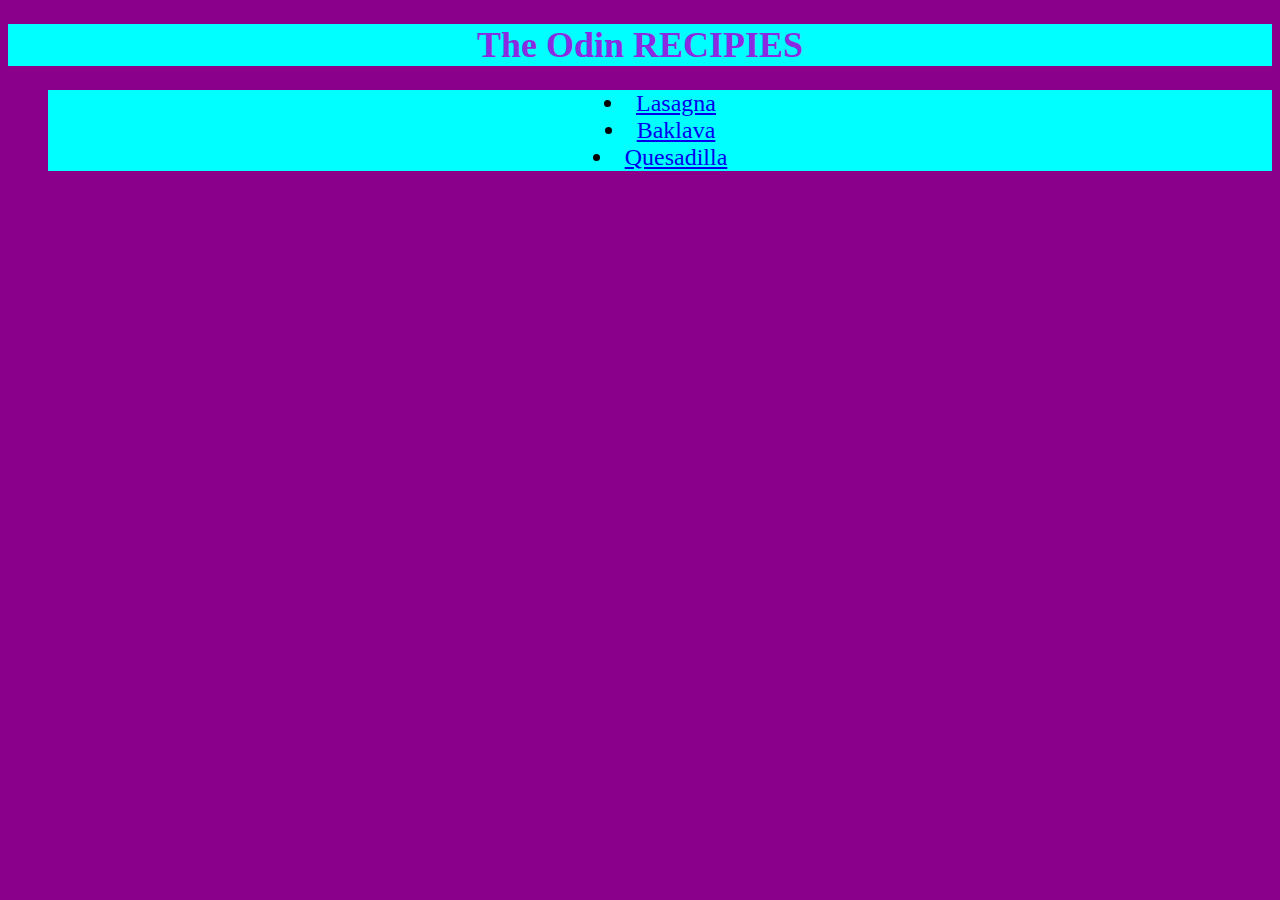
<file: index.html>
<!DOCTYPE html>
<html lang="en">
<head>
    <meta charset="UTF-8">
    <meta name="viewport" content="width=device-width, initial-scale=1.0">
    <title>RECIPIES!!!!</title>
<link rel="stylesheet" href="style.css">
</head>
<body>
    <h1>The Odin RECIPIES</h1>
    <ul>
    <li><a href="recipes/lasagna.html" target="_blank">Lasagna</a></li>
    <li><a href="recipes/baklava.html" target="_blank">Baklava</a></li> 
    <li><a href="recipes/Quesadilla.html" target="_blank">Quesadilla</a></li>   
</ul>
</body>
</html>
</file>
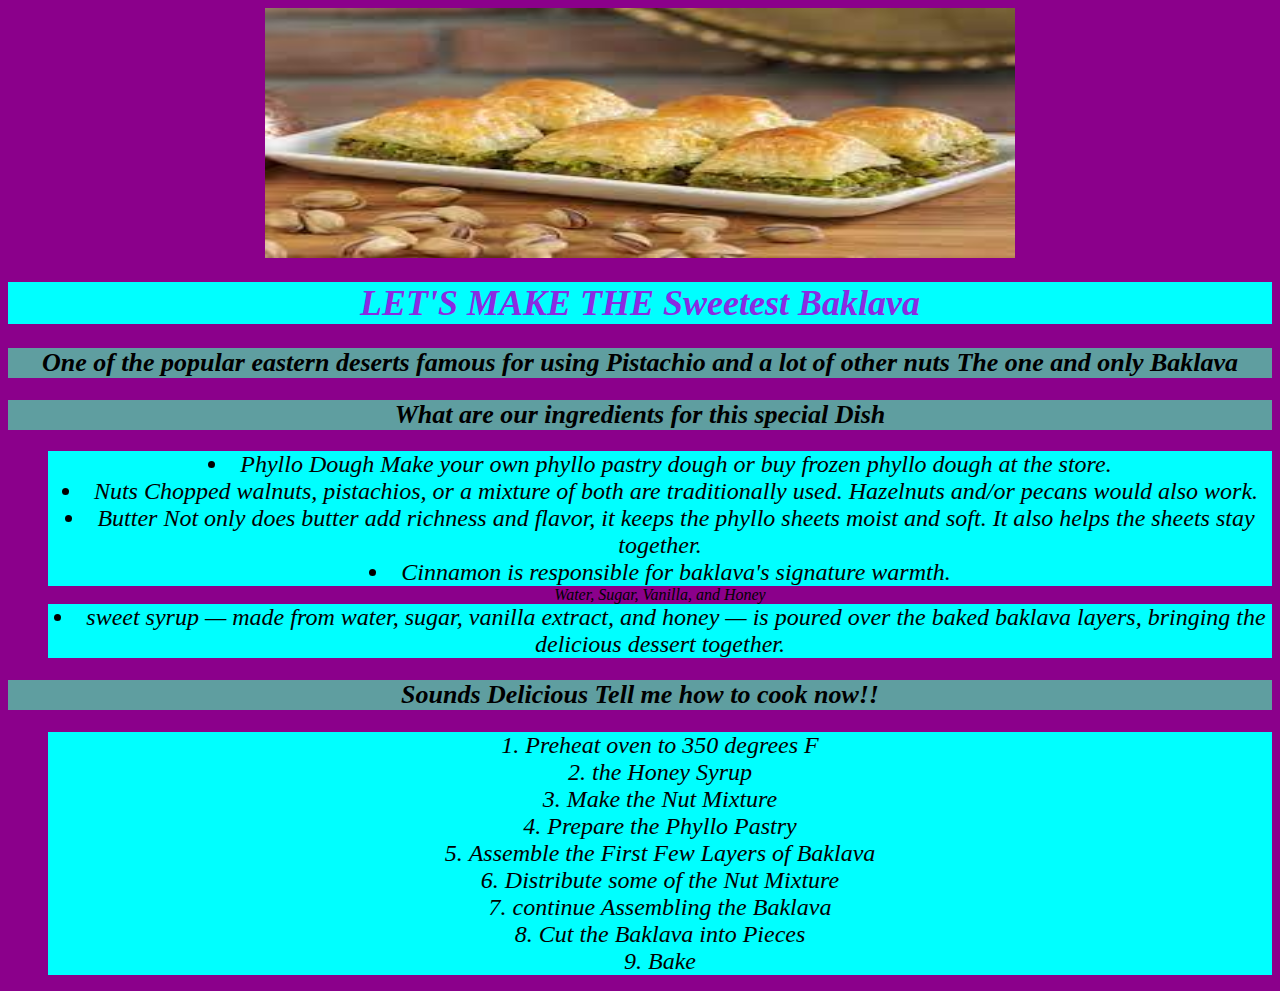
<file: recipes/baklava.html>
<!DOCTYPE html>
<html lang="en">
<head>
    <meta charset="UTF-8">
    <meta name="viewport" content="width=device-width, initial-scale=1.0">
    <title>Baklava</title>
    <link rel="stylesheet" href="../style.css">
</head>
<body>
    <img src="download.jpeg" width="750" height="250">
    <h1><em>LET'S MAKE THE Sweetest Baklava</h1>
    <h2>One of the popular eastern deserts famous for using Pistachio and a lot of other nuts
        The one and only Baklava</h2>
    <h2><em>What are our ingredients for this special Dish</em></h2>
    <ul>
        <li>Phyllo Dough
            Make your own phyllo pastry dough or buy frozen phyllo dough at the store.</li> 
        <li>Nuts
            Chopped walnuts, pistachios, or a mixture of both are traditionally used. Hazelnuts and/or pecans would also work.
        </li>
        <li>Butter
            Not only does butter add richness and flavor, it keeps the phyllo sheets moist and soft. It also helps the sheets stay together.
        <li>Cinnamon is responsible for baklava's signature warmth. 
         </li>Water, Sugar, Vanilla, and Honey
         <li>sweet syrup — made from water, sugar, vanilla extract, and honey — is poured over the baked baklava layers, bringing the delicious dessert together.</li>
            </ul>
    <h2><em> Sounds Delicious Tell me how to cook now!!</em></h2>
    <ol>
        <li>Preheat oven to 350 degrees F</li>
        <li>the Honey Syrup</li> 
        <li>Make the Nut Mixture</li> 
        <li>Prepare the Phyllo Pastry</li>
        <li>Assemble the First Few Layers of Baklava</li> 
        <li>Distribute some of the Nut Mixture</li>
        <li>continue Assembling the Baklava</li>
        <li>Cut the Baklava into Pieces</li>
        <li>Bake</li> 
    </ol> 
</body>
</html>
</file>
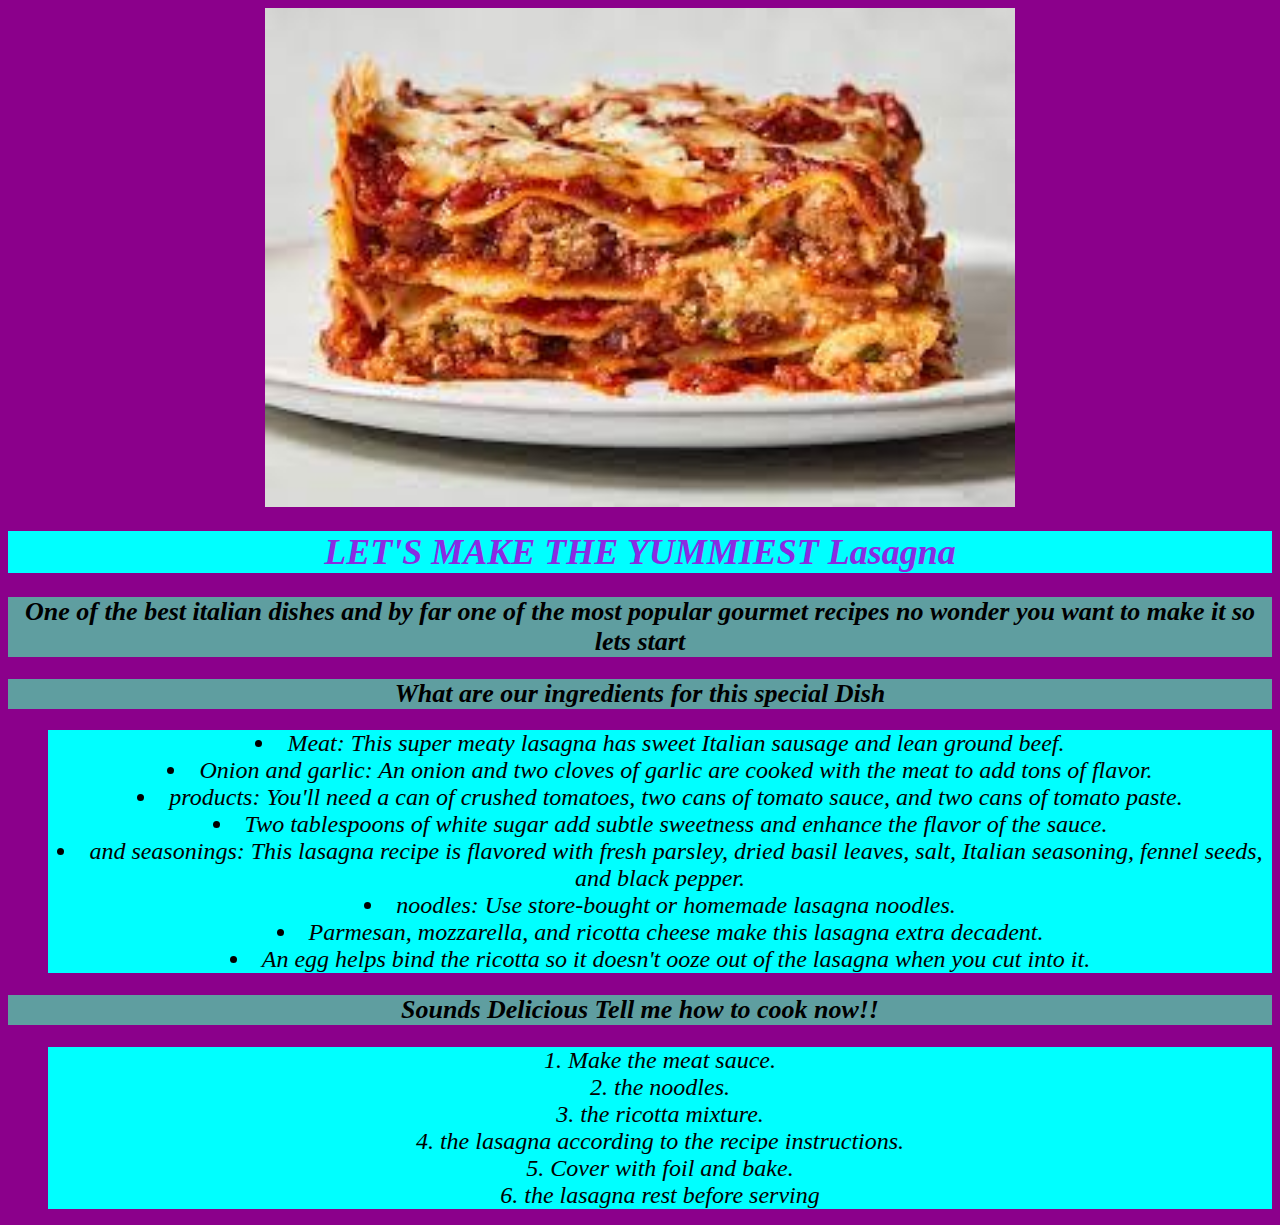
<file: recipes/lasagna.html>
<!DOCTYPE html>
<html lang="en">
<head>
    <meta charset="UTF-8">
    <meta name="viewport" content="width=device-width, initial-scale=1.0">
    <title>Lasagna</title>
    <link rel="stylesheet" href="../style.css">
</head>
<body>
    <img src="lasagna.jpeg" >
    <h1><em>LET'S MAKE THE YUMMIEST Lasagna</h1>
    <h2>One of the best italian dishes and by far one of the most popular gourmet recipes no wonder you want to make it so lets start</h2>
    <h2><em>What are our ingredients for this special Dish</em></h2>
    <ul>
        <li>Meat: This super meaty lasagna has sweet Italian sausage and lean ground beef.</li>
        <li>Onion and garlic: An onion and two cloves of garlic are cooked with the meat to add tons of flavor.</li>
        <li> products: You'll need a can of crushed tomatoes, two cans of tomato sauce, and two cans of tomato paste.</li>
        <li> Two tablespoons of white sugar add subtle sweetness and enhance the flavor of the sauce.</li>
        <li> and seasonings: This lasagna recipe is flavored with fresh parsley, dried basil leaves, salt, Italian seasoning, fennel seeds, and black pepper.
        <li> noodles: Use store-bought or homemade lasagna noodles.</li>
        <li> Parmesan, mozzarella, and ricotta cheese make this lasagna extra decadent.</li>
        <li> An egg helps bind the ricotta so it doesn't ooze out of the lasagna when you cut into it.</li>

    </ul>
    <h2><em> Sounds Delicious Tell me how to cook now!!</em></h2>
    <ol>
        <li>Make the meat sauce.</li>
        <li>the noodles.</li> 
        <li> the ricotta mixture.</li>
        <li>the lasagna according to the recipe instructions.</li> 
        <li>Cover with foil and bake.</li>
        <li>the lasagna rest before serving</li> 
    </ol> 
</body>
</html>
</file>
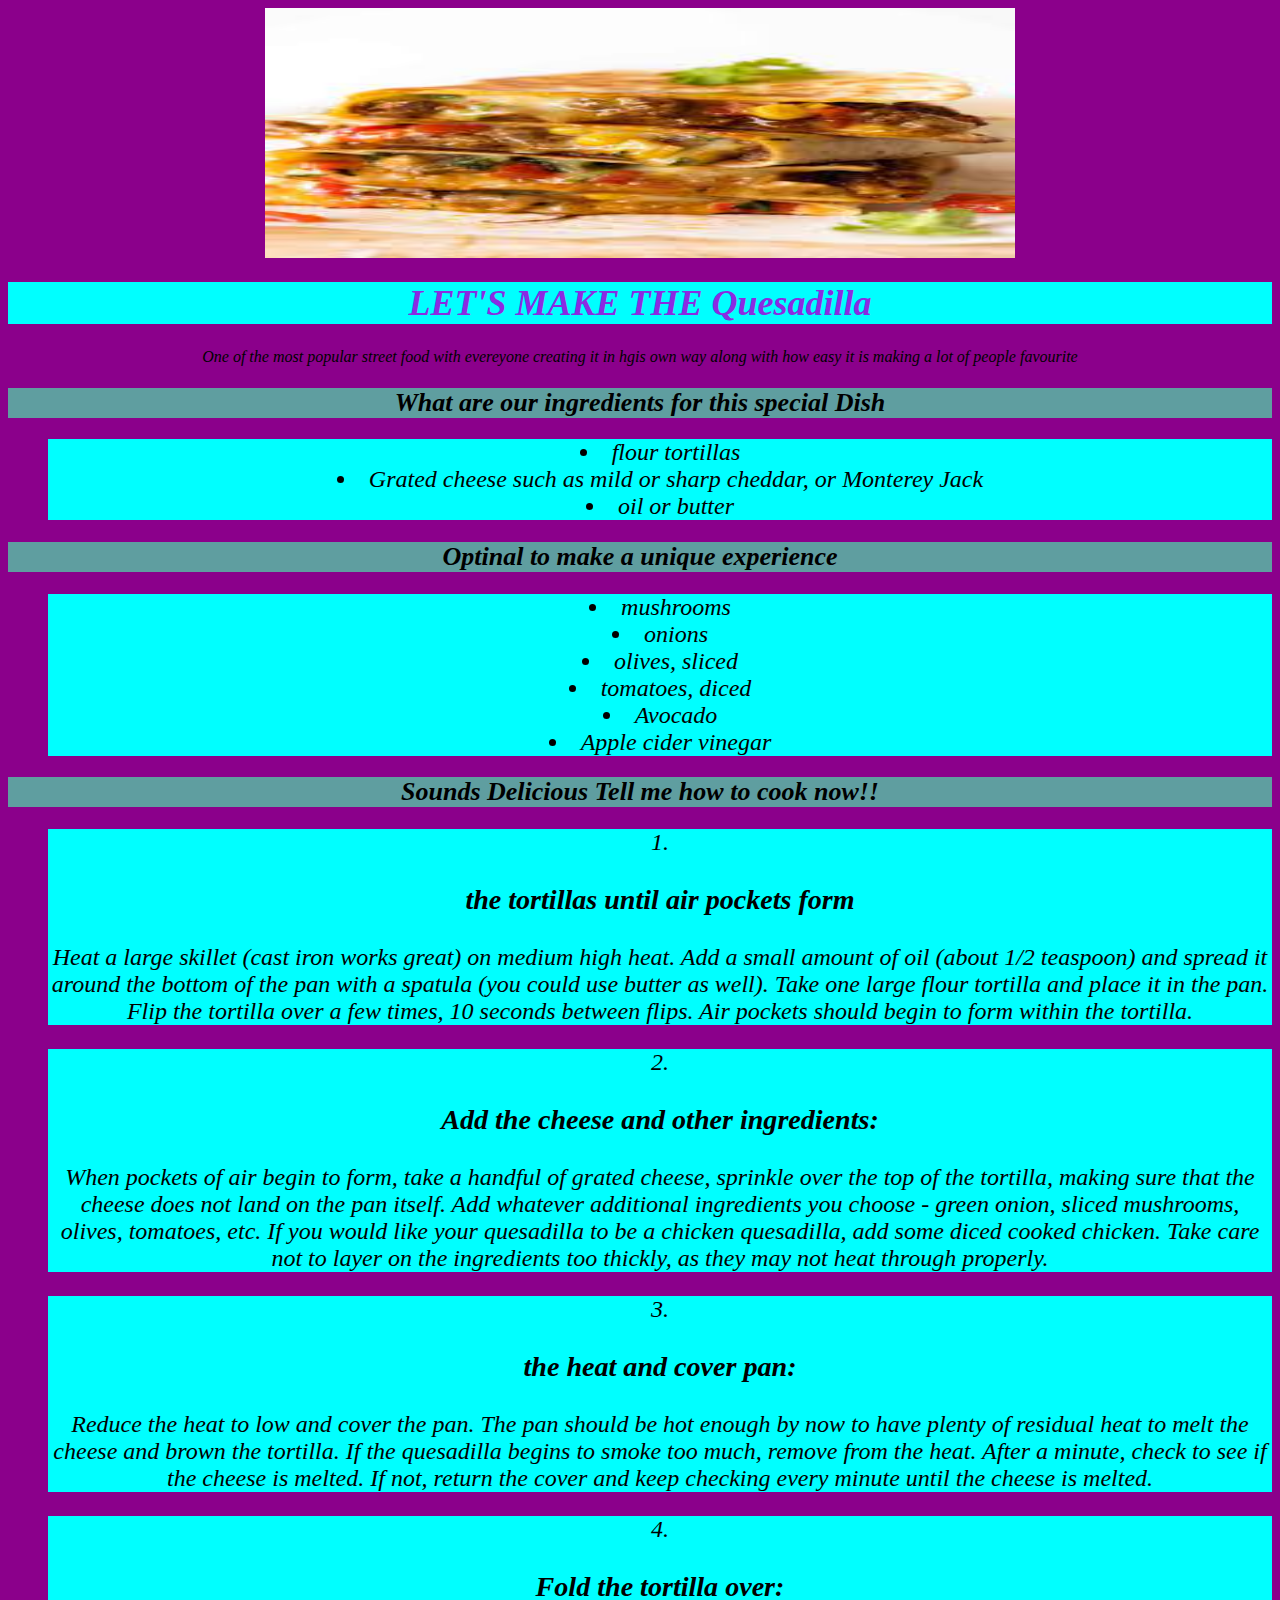
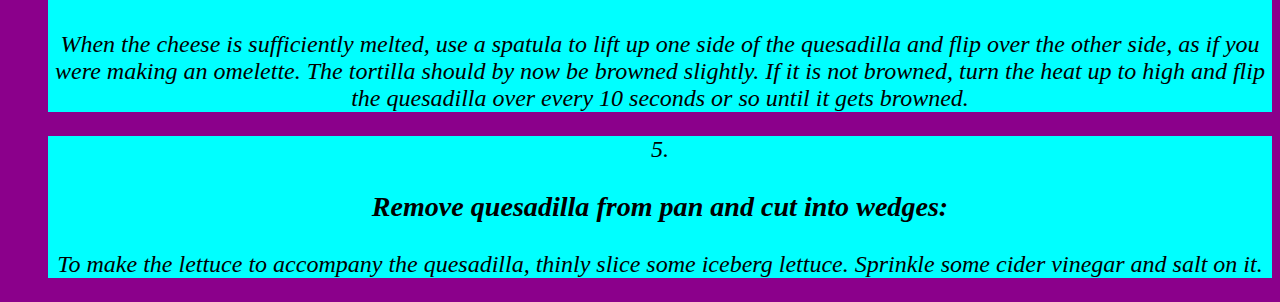
<file: recipes/Quesadilla.html>
<!DOCTYPE html>
<html lang="en">
<head>
    <meta charset="UTF-8">
    <meta name="viewport" content="width=device-width, initial-scale=1.0">
    <title>Baklava</title>
    <link rel="stylesheet" href="../style.css">
</head>
<body>
    <img src="Quesadilla.jpeg" width="750" height="250">
    <h1><em>LET'S MAKE THE Quesadilla</h1>
    <p>One of the most popular street food with evereyone creating it in hgis own way along 
        with how easy it is making a lot of people favourite
    </p>
    <h2><em>What are our ingredients for this special Dish</em></h2>
    <ul>
        <li>flour tortillas</li> 
        <li>Grated cheese such as mild or sharp cheddar, or Monterey Jack</li>
        <li>oil or butter  </li> 
    </ul>
    <h2>Optinal to make a unique experience</h2>
    <ul>
        <li>mushrooms</li>
        <li>onions</li> 
        <li> olives, sliced</li>
        <li>tomatoes, diced</li> 
        <li>Avocado</li>
        <li>Apple cider vinegar</li>
    </ul>
    <h2><em> Sounds Delicious Tell me how to cook now!!</em></h2>
    <ol>
        <li><h3>the tortillas until air pockets form</h3>
        <p>Heat a large skillet (cast iron works great) on medium high heat. Add a small amount of oil (about 1/2 teaspoon) and spread it around the bottom of the pan with a spatula (you could use butter as well).
 Take one large flour tortilla and place it in the pan. Flip the tortilla over a few times, 10 seconds between flips. Air pockets should begin to form within the tortilla.</p> </li>
        <li><h3>Add the cheese and other ingredients:</h3>
        <p>When pockets of air begin to form, take a handful of grated cheese, sprinkle over the top of the tortilla, making sure that the cheese does not land on the pan itself.
            Add whatever additional ingredients you choose - green onion, sliced mushrooms, olives, tomatoes, etc. If you would like your quesadilla to be a chicken quesadilla, add some diced cooked chicken. 
            Take care not to layer on the ingredients too thickly, as they may not heat through properly.</p></li> 
        <li><h3>the heat and cover pan:</h3>
        <p>Reduce the heat to low and cover the pan. The pan should be hot enough by now to have plenty of residual heat to melt the cheese and brown the tortilla. If the quesadilla begins to smoke too much, remove from the heat.
After a minute, check to see if the cheese is melted. If not, return the cover and keep checking every minute until the cheese is melted.</p></li> 
        <li><h3>Fold the tortilla over:</h3>
        <p>When the cheese is sufficiently melted, use a spatula to lift up one side of the quesadilla and flip over the other side, as if you were making an omelette.

            The tortilla should by now be browned slightly. If it is not browned, turn the heat up to high and flip the quesadilla over every 10 seconds or so until it gets browned.</p></li>
        <li><h3>Remove quesadilla from pan and cut into wedges:</h3>
        <p>To make the lettuce to accompany the quesadilla, thinly slice some iceberg lettuce. Sprinkle some cider vinegar and salt on it.</p></li> 
    </ol> 
</body>
</html>
</file>
<file: style.css>
h1{
    font-family: 'Times New Roman', Times, serif;
    font-size: 36px;
    font-weight: bold;
    background-color: aqua;
    color: blueviolet;
    text-align: center;
}
li{
    font-family: 'Times New Roman', Times, serif;
    font-size: 24px;
    text-align: center;
    color: black;
    background-color: cyan;

}
body{
    background-color: darkmagenta;
    text-align: center;
    list-style-position: inside ;
}
ul{
    text-align: center;
}
img{
    display: block;
    margin-left: auto;
    margin-right: auto;
    width: 750px;
}
h2{
    background-color: cadetblue;
    color: black;
    font-size: 26px;
}
</file>
